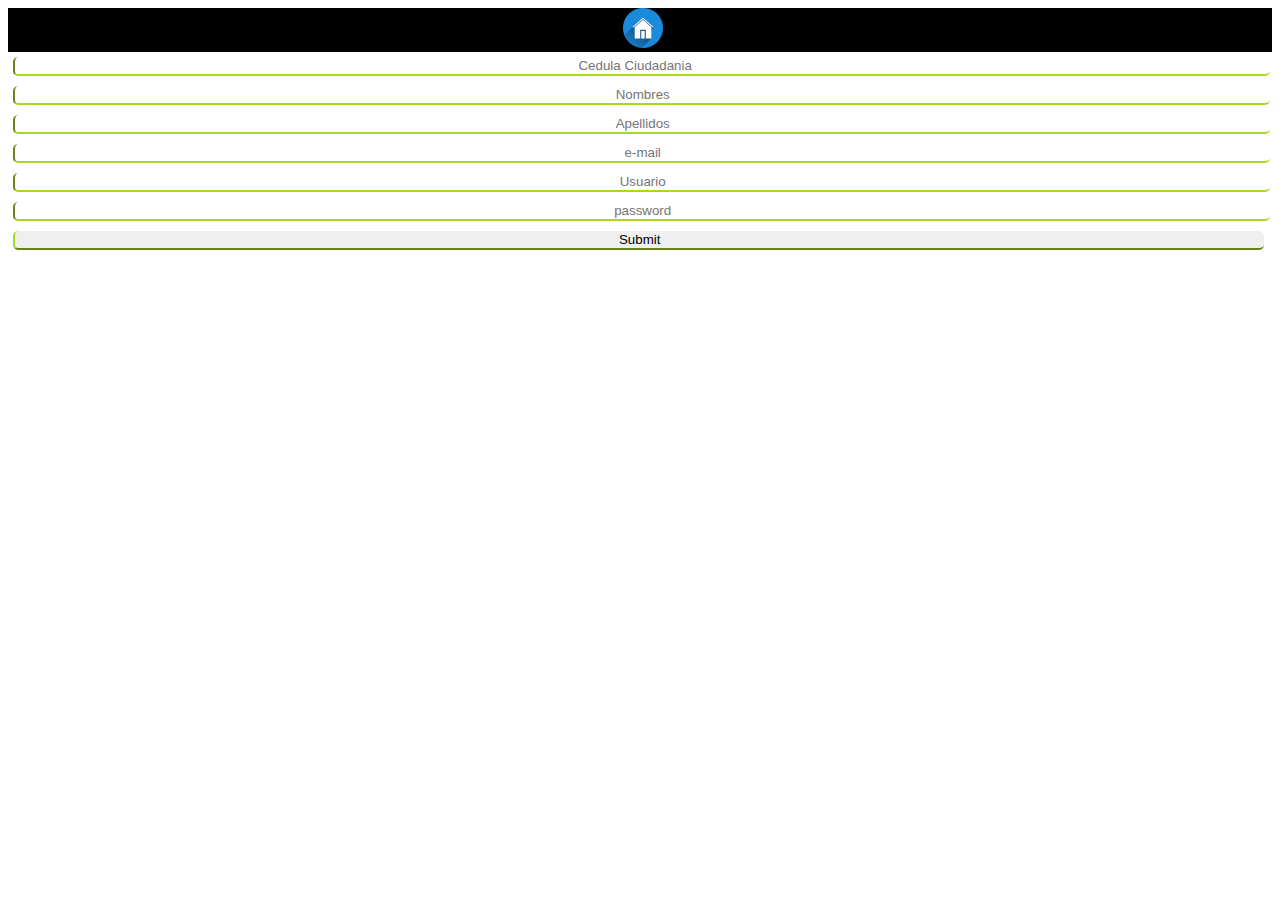
<file: src/contactos.html>
<!DOCTYPE html>
<html lang="es">
<head>
    <meta charset="UTF-8">
    <meta name="viewport" content="width=device-width, initial-scale=1.0">
    <title>Contactos</title>
    <link rel="stylesheet" href="../styles/style.css">
</head>
<body class = "contactos">
    <div class = "iconos">
        <a href="../index.html">
            <img class = "inicio" src="../img/house.png" alt="Inicio" title="Ir Inicio">
        </a>
    </div>
    <div>
        <form>
            
            <input class = "formulario" type="number" placeholder="Cedula Ciudadania"><br>
            <input class = "formulario" type="text" name="Nombres" placeholder="Nombres"><br>
            <input class = "formulario" type="text" name="Apellidos" placeholder="Apellidos"><br>
            <input class = "formulario" type="email" name="E-mael" placeholder="e-mail"><br>
            <input class = "formulario" type="text" name="Usuario" placeholder="Usuario"><br>
            <input class = "formulario" type="password" name = "password" placeholder="password">
            <input class = "formulario" type="submit" name="Enviar" placeholder="Enviar">
        </form>

    </div>
</body>
</html>
</file>
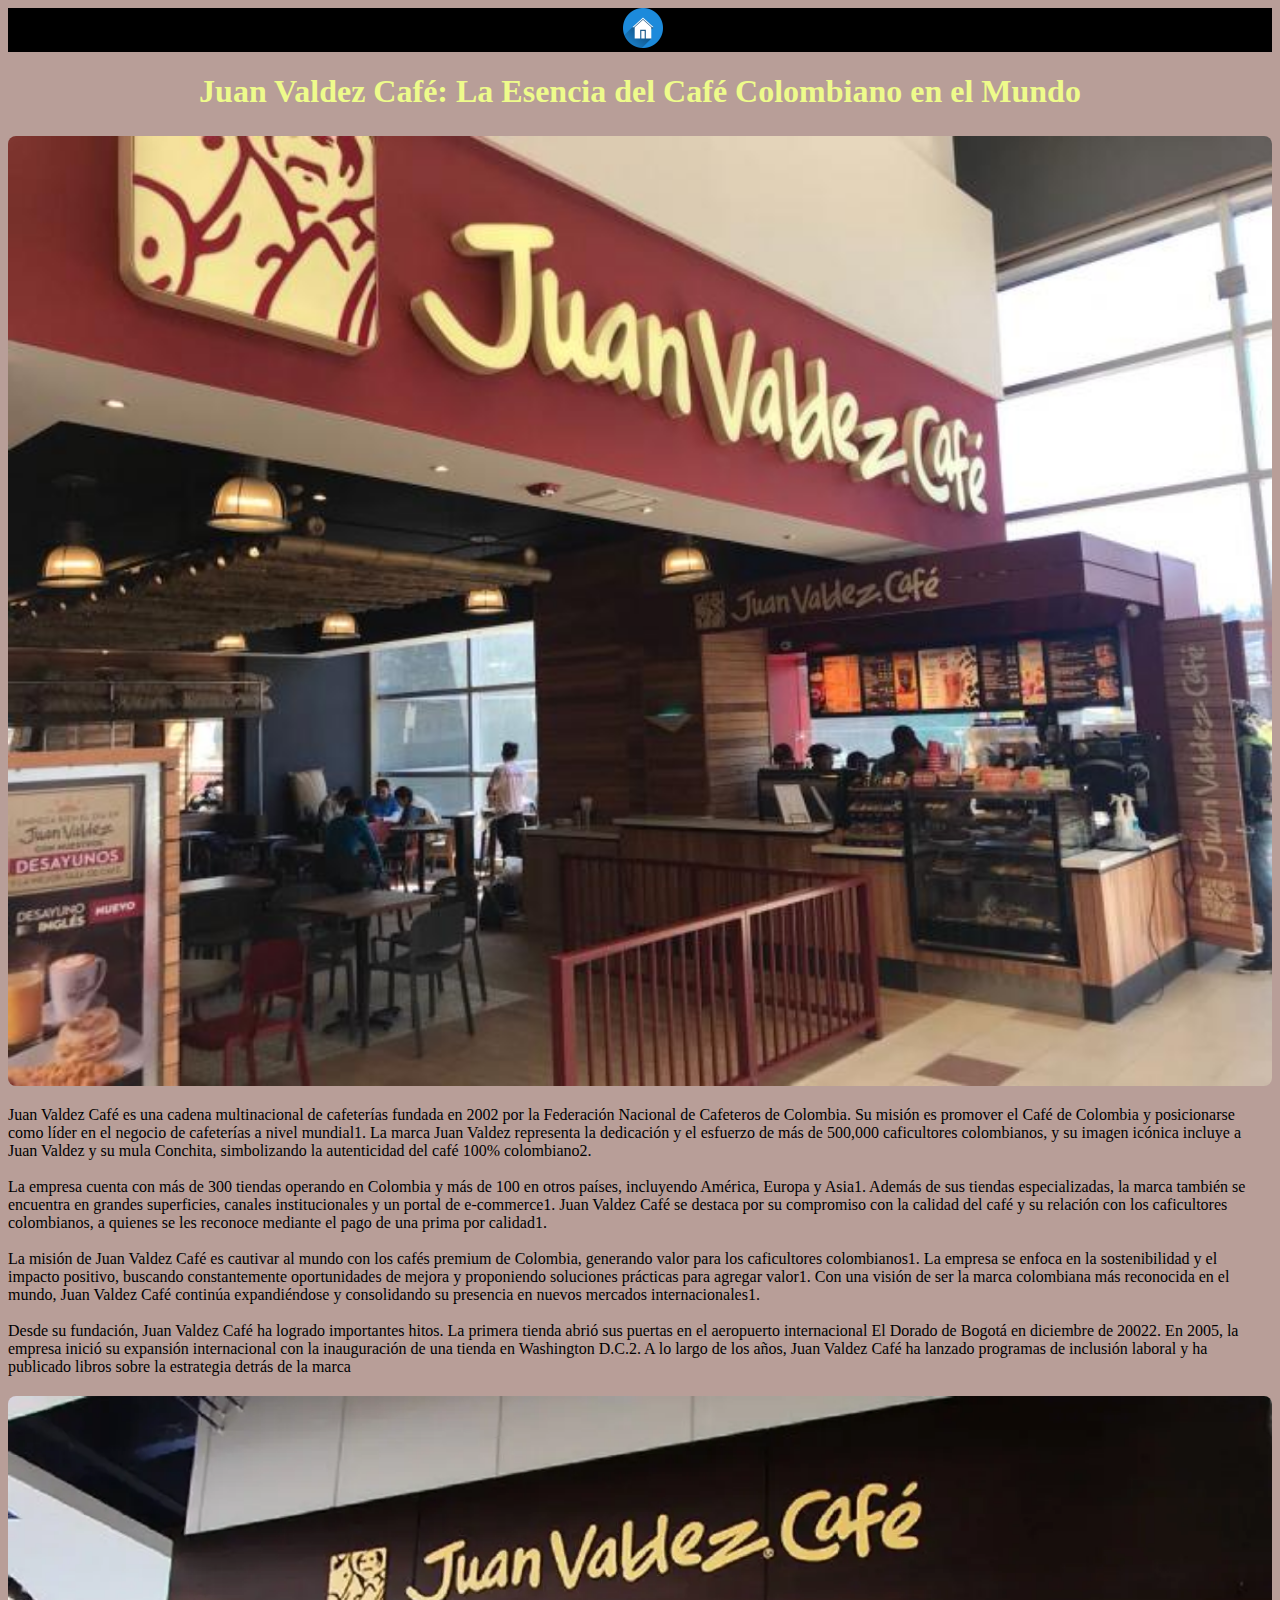
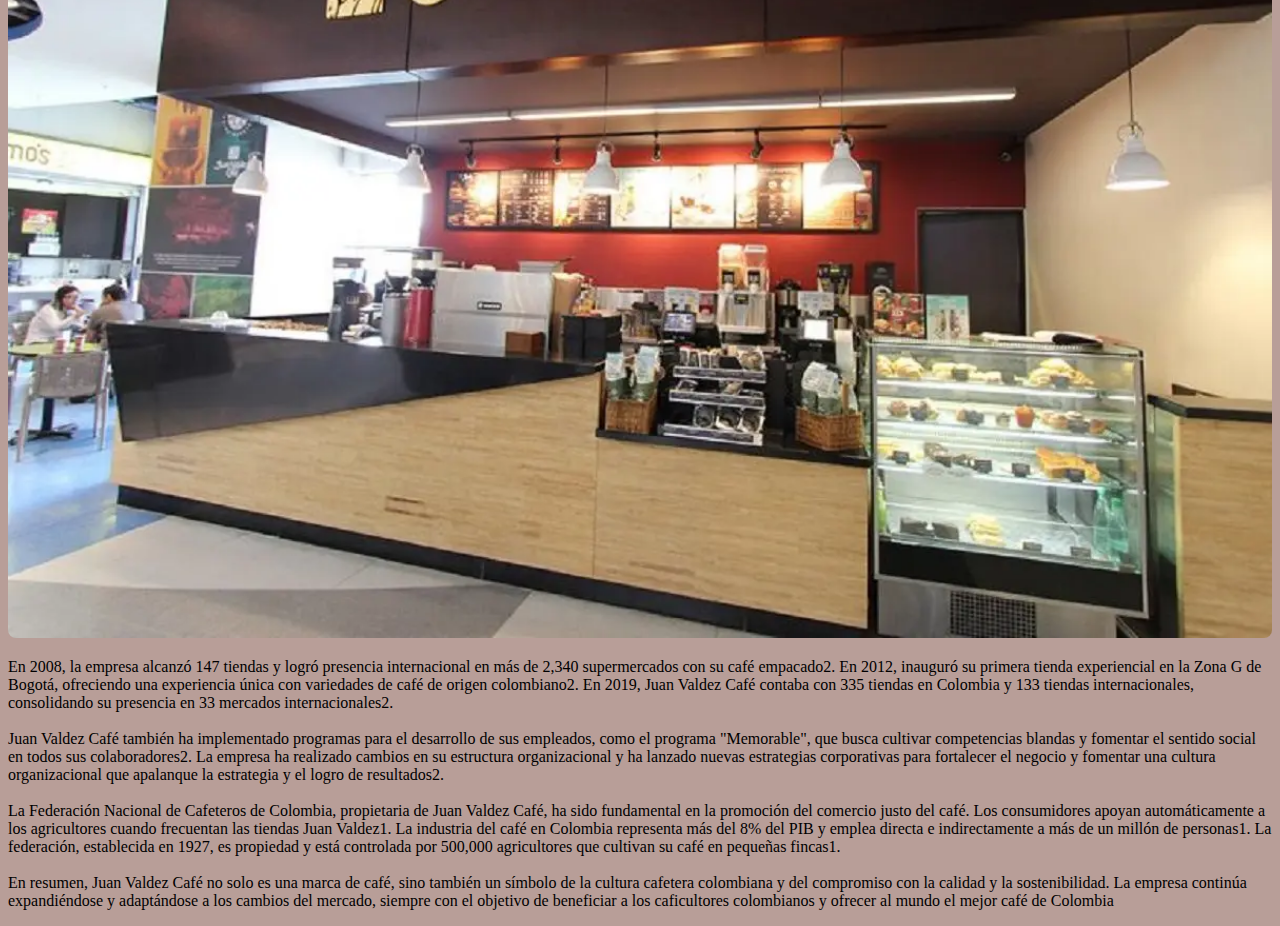
<file: src/servicios.html>
<!DOCTYPE html>
<html lang="es">
<head>
    <meta charset="UTF-8">
    <meta name="viewport" content="width=device-width, initial-scale=1.0">
    <title>Servicios</title>
    <link rel="stylesheet" href="../styles/style.css">
</head>
<body class = "servicio">
    <div class = "iconos">
        <a href="../index.html">
            <img class = "inicio" src="../img/house.png" alt="Inicio" title="Ir Inicio">
        </a>
    </div>
    <div>
        <h1 class = "titulo_cafe">Juan Valdez Café: La Esencia del Café Colombiano en el Mundo</h1>
        <img class = "cafe" src="../img/Oceania-el-nuevo-paso-en-la-expansion-de-Juan-Valdez.jpeg" alt="cafeteria">
        <p>Juan Valdez Café es una cadena multinacional de cafeterías fundada en 2002 por la Federación Nacional de Cafeteros de Colombia. Su misión es promover el Café de Colombia y posicionarse como líder en el negocio de cafeterías a nivel mundial1. La marca Juan Valdez representa la dedicación y el esfuerzo de más de 500,000 caficultores colombianos, y su imagen icónica incluye a Juan Valdez y su mula Conchita, simbolizando la autenticidad del café 100% colombiano2.
            <br><br>

            La empresa cuenta con más de 300 tiendas operando en Colombia y más de 100 en otros países, incluyendo América, Europa y Asia1. Además de sus tiendas especializadas, la marca también se encuentra en grandes superficies, canales institucionales y un portal de e-commerce1. Juan Valdez Café se destaca por su compromiso con la calidad del café y su relación con los caficultores colombianos, a quienes se les reconoce mediante el pago de una prima por calidad1.
            <br><br>
            
            La misión de Juan Valdez Café es cautivar al mundo con los cafés premium de Colombia, generando valor para los caficultores colombianos1. La empresa se enfoca en la sostenibilidad y el impacto positivo, buscando constantemente oportunidades de mejora y proponiendo soluciones prácticas para agregar valor1. Con una visión de ser la marca colombiana más reconocida en el mundo, Juan Valdez Café continúa expandiéndose y consolidando su presencia en nuevos mercados internacionales1.
            <br><br>
            
            Desde su fundación, Juan Valdez Café ha logrado importantes hitos. La primera tienda abrió sus puertas en el aeropuerto internacional El Dorado de Bogotá en diciembre de 20022. En 2005, la empresa inició su expansión internacional con la inauguración de una tienda en Washington D.C.2. A lo largo de los años, Juan Valdez Café ha lanzado programas de inclusión laboral y ha publicado libros sobre la estrategia detrás de la marca</p>
            <img class = "cafe" src="../img/juan-valdez-768x512-1.webp" alt="juan valdez">
            <br>
            <p>En 2008, la empresa alcanzó 147 tiendas y logró presencia internacional en más de 2,340 supermercados con su café empacado2. En 2012, inauguró su primera tienda experiencial en la Zona G de Bogotá, ofreciendo una experiencia única con variedades de café de origen colombiano2. En 2019, Juan Valdez Café contaba con 335 tiendas en Colombia y 133 tiendas internacionales, consolidando su presencia en 33 mercados internacionales2.
                <br><br>

                Juan Valdez Café también ha implementado programas para el desarrollo de sus empleados, como el programa "Memorable", que busca cultivar competencias blandas y fomentar el sentido social en todos sus colaboradores2. La empresa ha realizado cambios en su estructura organizacional y ha lanzado nuevas estrategias corporativas para fortalecer el negocio y fomentar una cultura organizacional que apalanque la estrategia y el logro de resultados2.
                <br><br>
                La Federación Nacional de Cafeteros de Colombia, propietaria de Juan Valdez Café, ha sido fundamental en la promoción del comercio justo del café. Los consumidores apoyan automáticamente a los agricultores cuando frecuentan las tiendas Juan Valdez1. La industria del café en Colombia representa más del 8% del PIB y emplea directa e indirectamente a más de un millón de personas1. La federación, establecida en 1927, es propiedad y está controlada por 500,000 agricultores que cultivan su café en pequeñas fincas1.
                <br><br>
                En resumen, Juan Valdez Café no solo es una marca de café, sino también un símbolo de la cultura cafetera colombiana y del compromiso con la calidad y la sostenibilidad. La empresa continúa expandiéndose y adaptándose a los cambios del mercado, siempre con el objetivo de beneficiar a los caficultores colombianos y ofrecer al mundo el mejor café de Colombia</p>
    </div>
</body>
</html>
</file>
<file: styles/style.css>
.iconos{
    background-color: #000;
    width: 100%;
    text-align: center;
}

.inicio{
    width: 40px;
    height: 40px;
    padding-left: 5px;
}
.parrafo{
    /* background: #000;  */
    margin-top: -25px;  
    background: #0fea;
}
.titulo{
    padding-top: 5px;
    text-align: center;
}

.contenido{
    text-align: justify;
    font-size: 18px;
}
.tipo_textos{
    margin-top: -18px;  
    background: rgb(217, 217, 112);
}

.cursiva{
    color: #aad821;
    font-size: 18px;
}
.cursiva_peso{
    color: #000;
    font-size: 18px;
}

.formula{
    color: #f00;
    font-size: 18px;
}

.creador{
    background: #aad821;
    text-align: center;
}

.social{
    padding-left: 5px;
}
.contactos{
    background: #fff9;
}


.formulario{
    width: 99%;
    border-top: none ;
    border-right: 2px;
    border-top: 2px;
    border-radius: 5px;
    margin: 5px;
    text-align: center;
    border-color: #aad821;
}

.titulo_cafe{
    text-align: center;
    color: #eefb8b;
}

.cafe{
    margin-top: 4px;
    width: 100%;
    border-radius: 8px;
}
.servicio{
    background: #b89e98;
}
</file>
